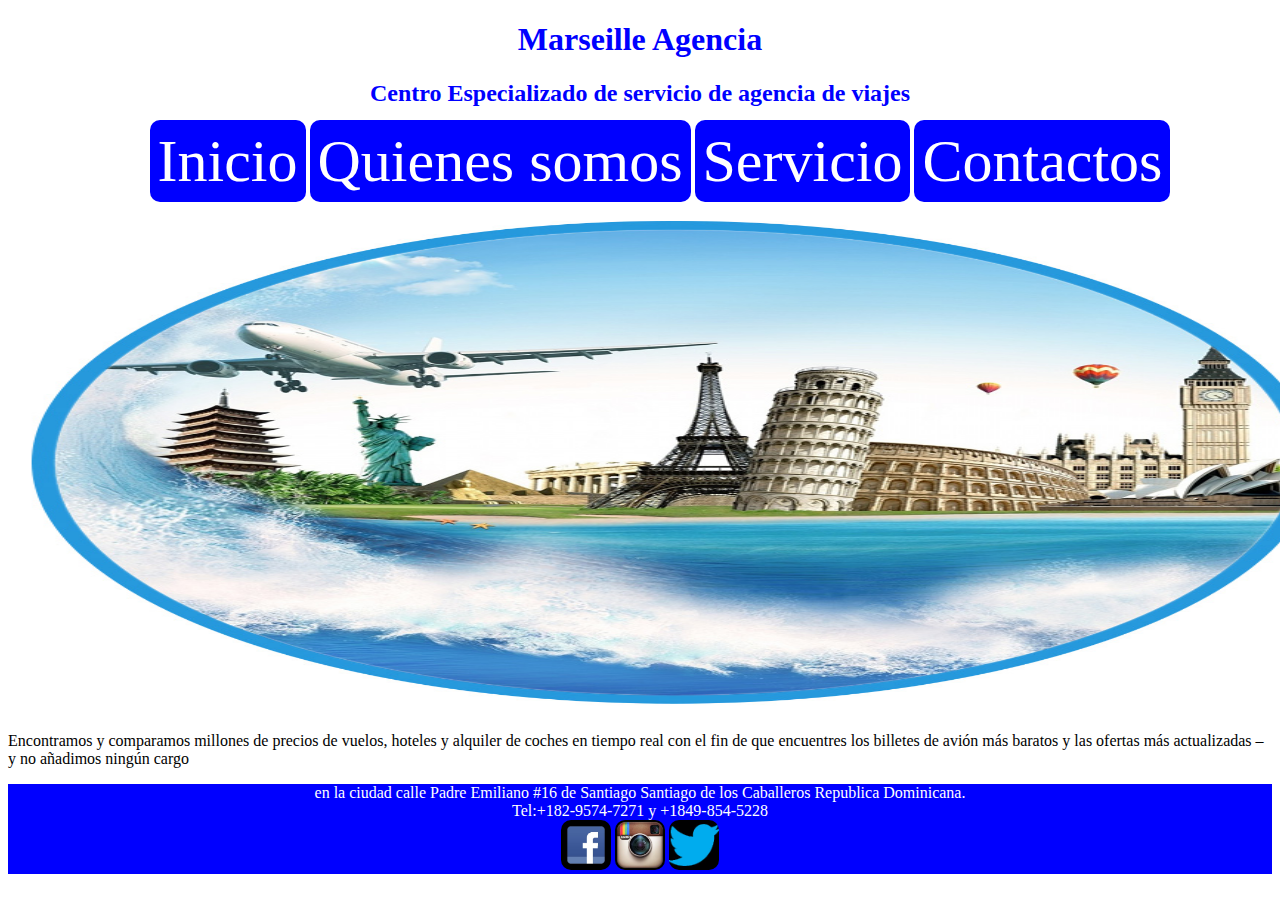
<file: public_html/index.html>
<!DOCTYPE html>
<!--
To change this license header, choose License Headers in Project Properties.
To change this template file, choose Tools | Templates
and open the template in the editor.
-->
<html>
    <head>
        <title> Projecto final</title>
        <meta charset="UTF-8">
        <meta name="viewport" content="width=device-width, initial-scale=1.0">
        <link href="misestilos.css" rel="stylesheet" type="text/css"/>
    </head>
   
    <body>
        <div id="cabecera">
            <h1> Marseille Agencia</h1>
        <h2> Centro Especializado de servicio de agencia de viajes </h2>
      </div>
    <div id="menu">
         <ul>
             
             <li> Inicio</li>
             <li>Quienes somos</li>
             <li><a href="Servicio.html"></a>Servicio</li>
             <li>  <a href="Formulario De Registros.html"></a>Contactos</li>
         
        </ul>
    </div>
    <div id="Cuerpo">
        <img src="imagenes.css/agencia-de-viajes.jpg" width="1330" height="500" alt=""/>
        <p> Encontramos y comparamos millones de precios de vuelos, hoteles y alquiler de coches en tiempo real con el fin de que encuentres los billetes de avión más baratos y las ofertas más actualizadas – y no añadimos ningún cargo </p>
     </div>
        <div id="pie">
           en la ciudad calle Padre Emiliano #16 de Santiago
                           Santiago de los Caballeros Republica Dominicana. <br>
                       Tel:+182-9574-7271 y +1849-854-5228<br>
             <img src="imagenes.css/imagen2.jpg" width="50" height="50" alt=""/>
             <img src="imagenes.css/imagen3.jpg" width="50" height="50" alt=""/>
             <img src="imagenes.css/imagen4.jpg" width="50" height="50" alt=""/>
        </div>
    </body>
    </html>
</file>
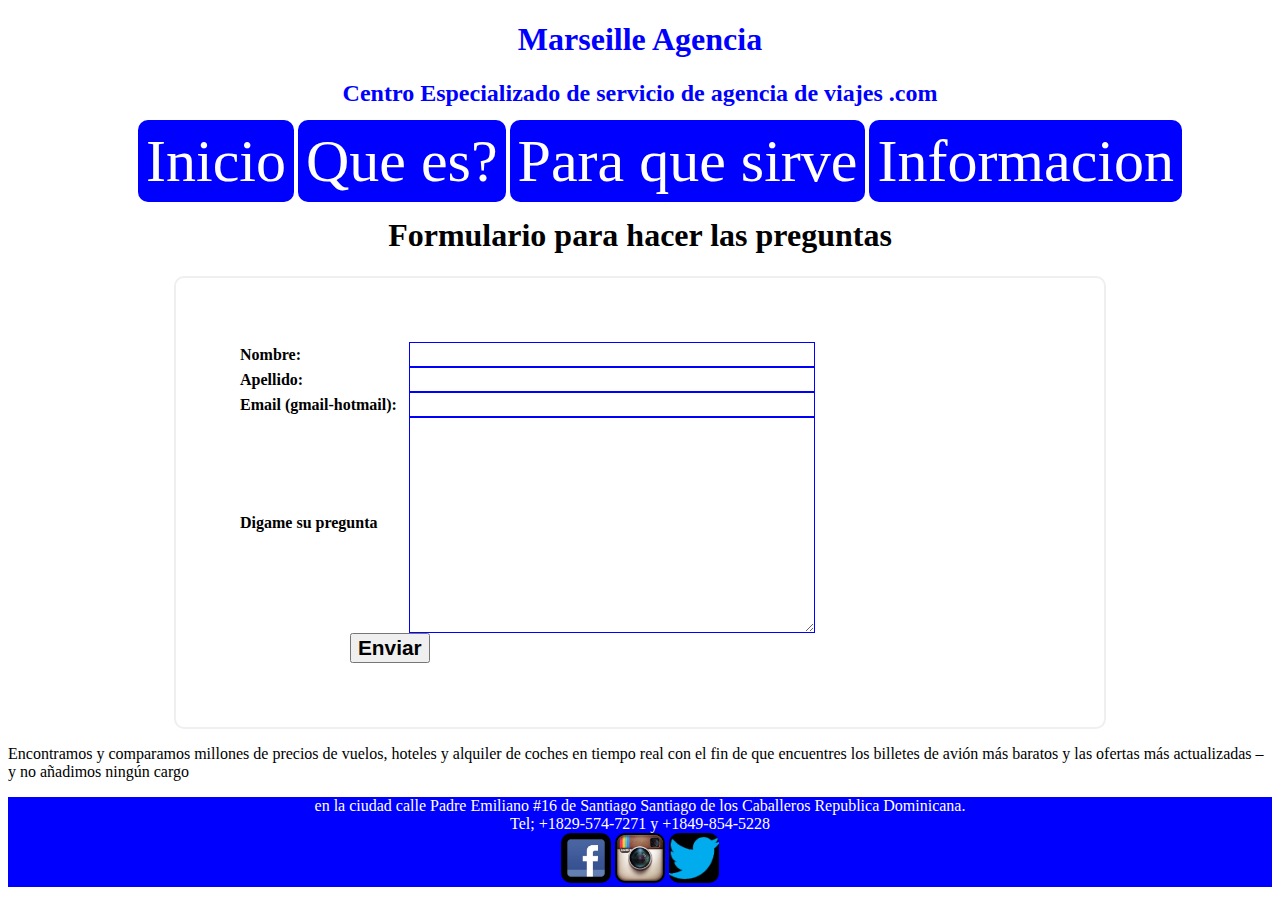
<file: public_html/Formulario De Registros.html>
<!DOCTYPE html>
<html>
    <head>
        <title>Preguntas</title>
        <meta charset="UTF-8">
        <meta name="viewport" content="width=device-width, initial-scale=1.0">
        <link href="misestilos.css" rel="stylesheet" type="text/css"/>
    </head>
    <body>
       
        <div id="cabecera">
        <h1> Marseille Agencia </h1>
        <h2>  Centro Especializado de servicio de agencia de viajes  .com</h2>
      </div>
    
        <div id="menu">
         <ul>
             
              <li><a href="index.html">Inicio</a></li>
             <li> <a href="Formulario De Registros.html"></a>Que es?</li>
             <li><a href="Servicio.html">Para que sirve</a></li>
          
             <li>Informacion</li>
        </div>     
    
             <div id="formulario">
            <h1>Formulario para hacer las preguntas</h1>   
            <form>
                     <div>
                    <label for="nombre">Nombre: </label>
                    <input type="text" id="nombre"/>
                    </div>
             <div>
                    <label for="apellido">Apellido: </label>
                    <input type="text" id="apellido"/>
             </div>
                      <div>
                     <label for="correo">Email (gmail-hotmail): </label>
                     <input type="email" id="correo"/>
                      </div>
             <div>
                    <label for="mensaje">Digame su pregunta</label>
                    <textarea id="nombre" cols="30" rows="10"></textarea>
            </div>
                      <div class="button">
                      <button type="submit">Enviar</button>
                      </div>
            </form>
        </div>
               <div id="Cuerpo">
        <p> Encontramos y comparamos millones de precios de vuelos, hoteles y alquiler de coches en tiempo real con el fin de que encuentres los billetes de avión más baratos y las ofertas más actualizadas – y no añadimos ningún cargo </p>
               </div>   
        <div id="pie">
            en la ciudad calle Padre Emiliano #16 de Santiago
                       Santiago de los Caballeros Republica Dominicana. <br>
                       Tel; +1829-574-7271 y +1849-854-5228<br>
            <img src="imagenes.css/imagen2.jpg" width="50" height="50" alt=""/>
            <img src="imagenes.css/imagen3.jpg" width="50" height="50" alt=""/>
            <img src="imagenes.css/imagen4.jpg" width="50" height="50" alt=""/>            
        </div>
  
    </body>
</html>
</file>
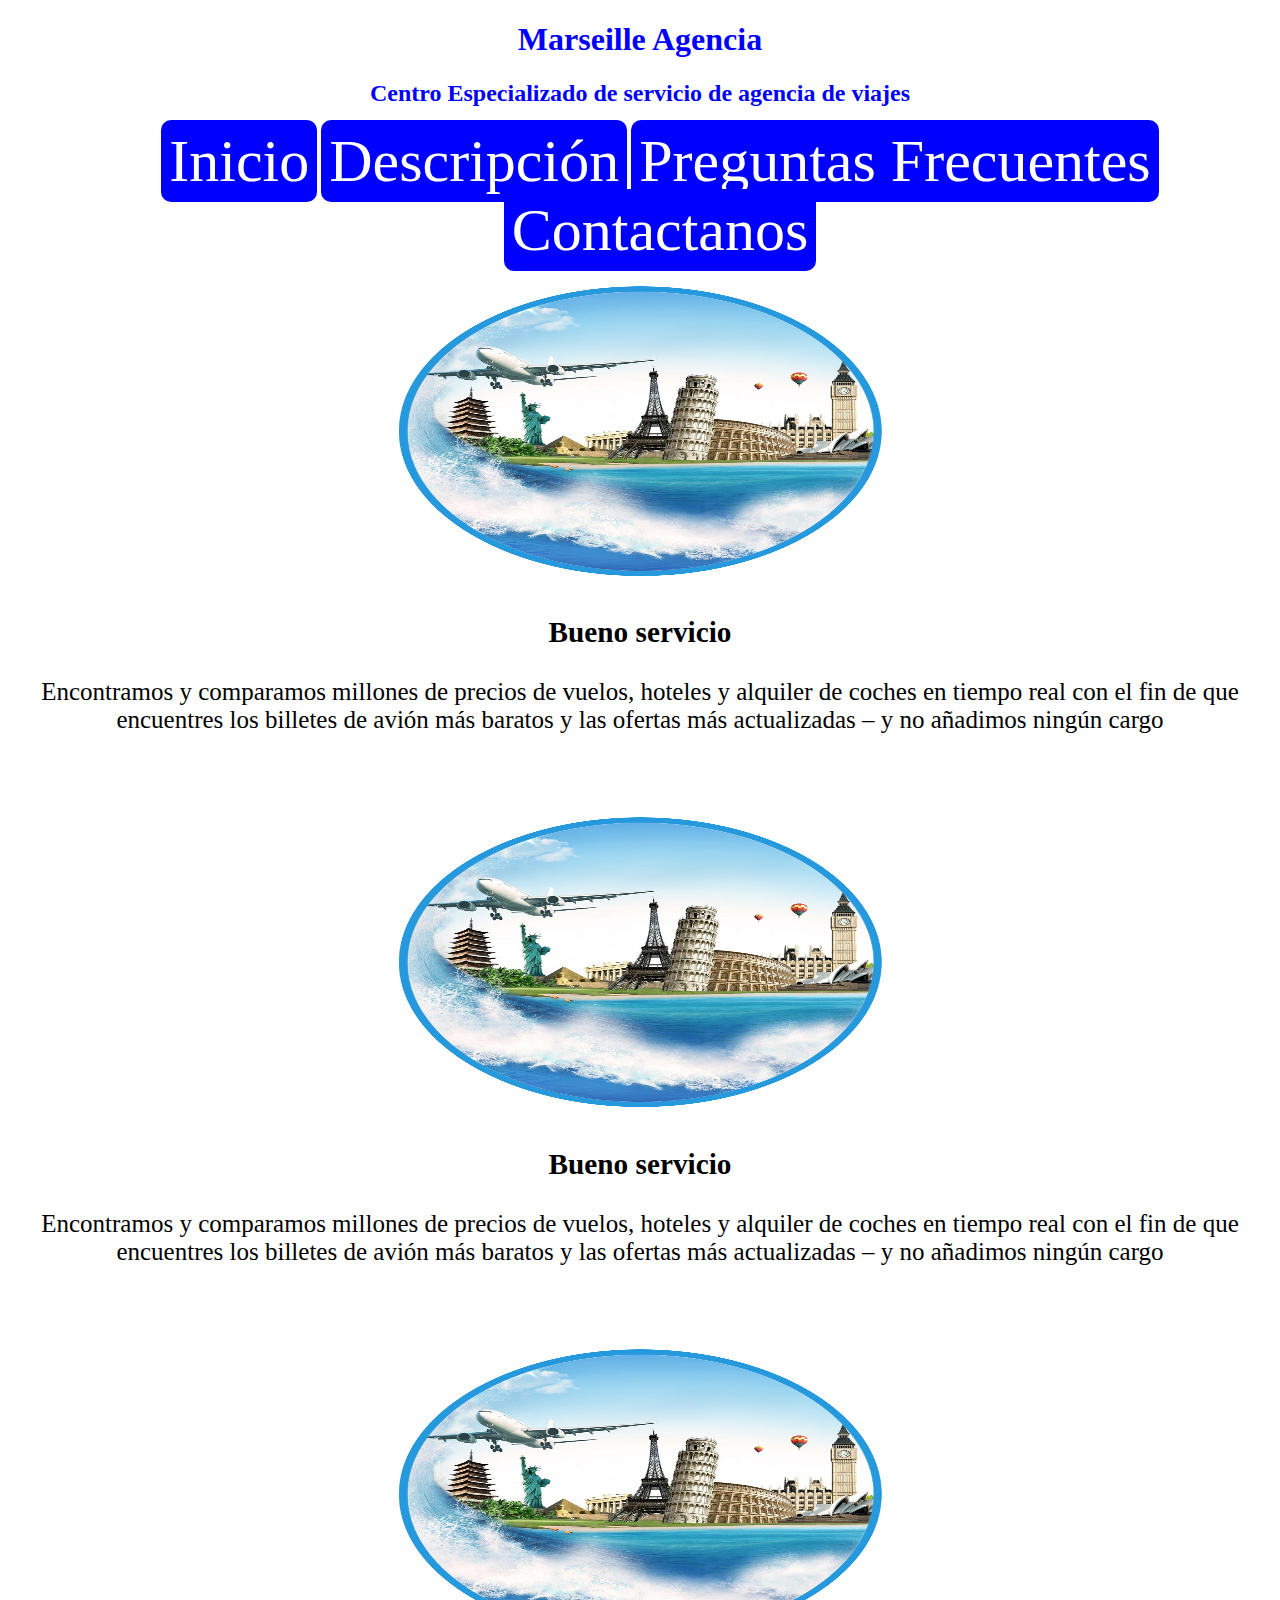
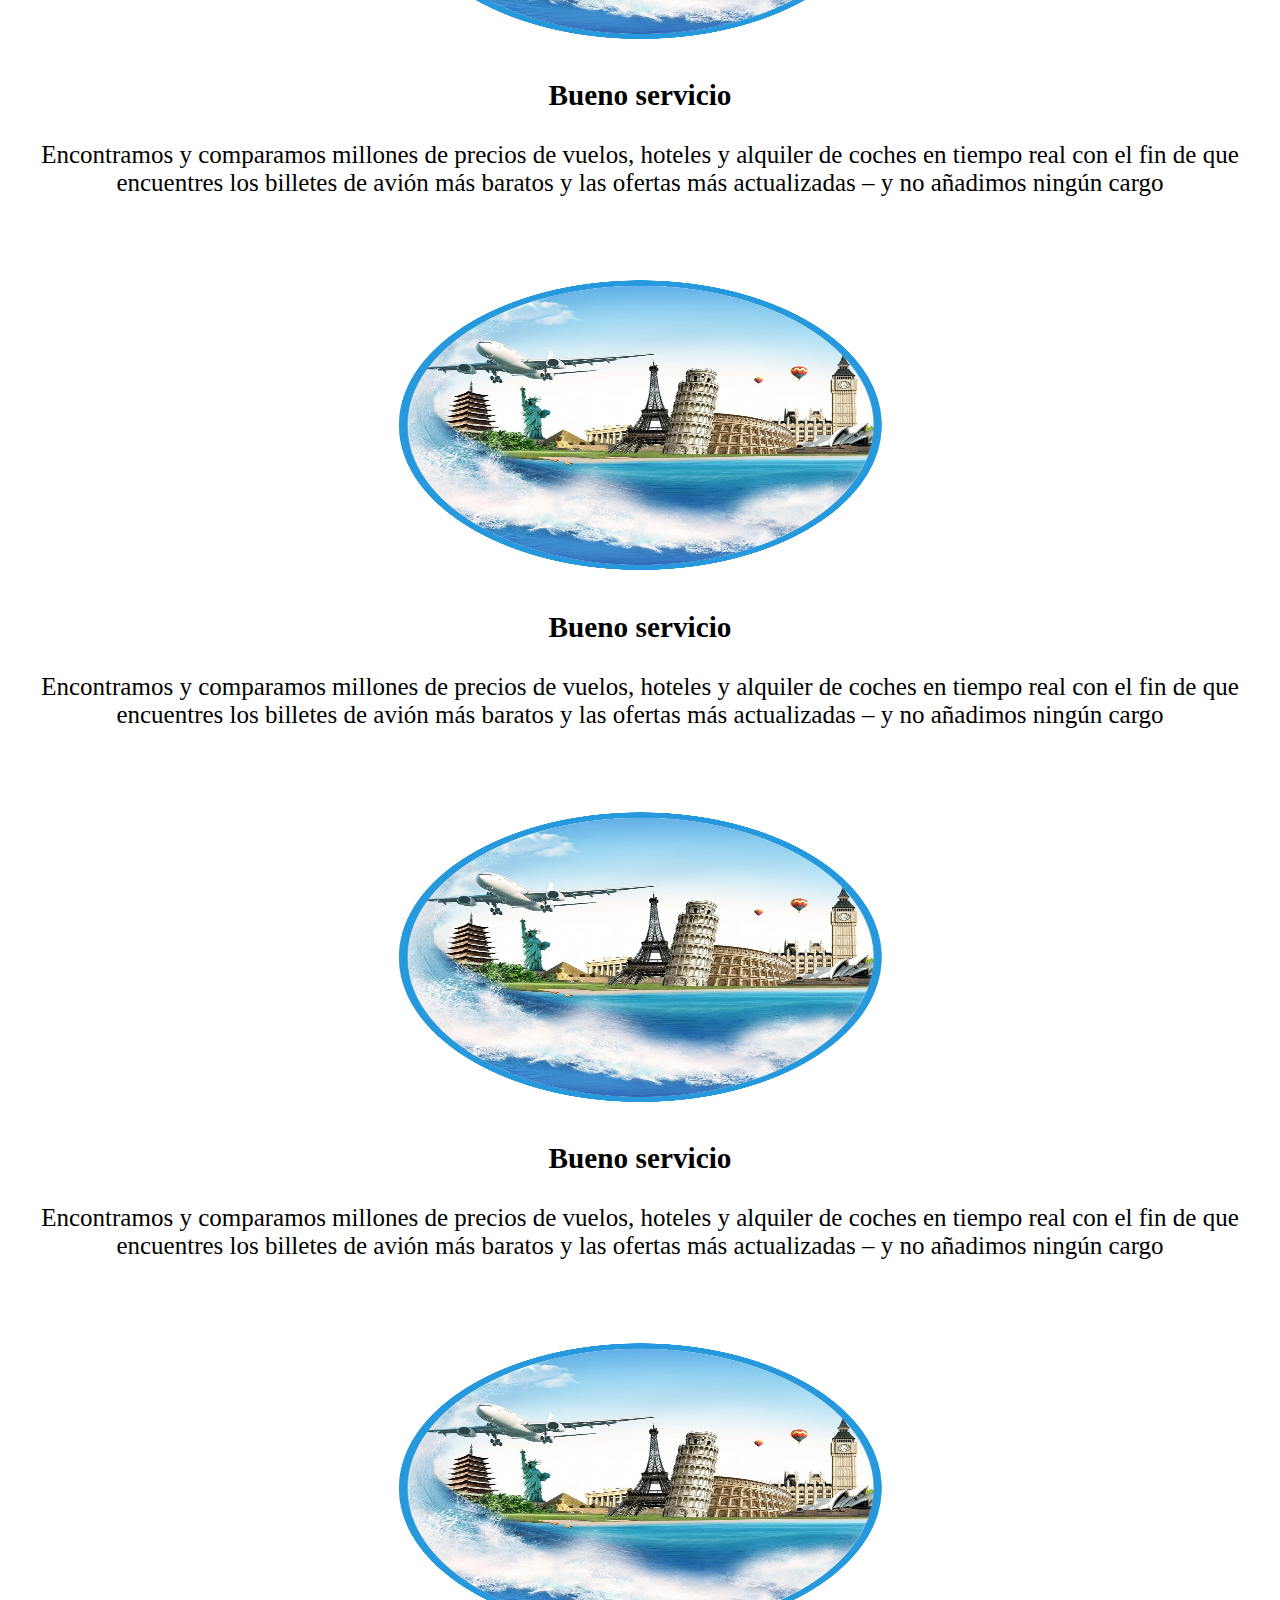
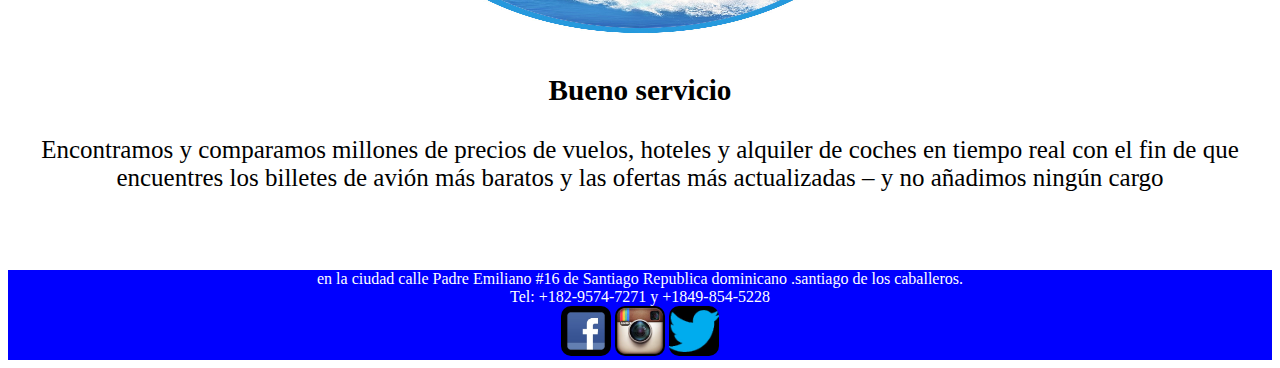
<file: public_html/Servicio.html>
<!DOCTYPE html>
<!--
To change this license header, choose License Headers in Project Properties.
To change this template file, choose Tools | Templates
and open the template in the editor.
-->
<html>
    <head>
        <title> Projecto final</title>
        <meta charset="UTF-8">
        <meta name="viewport" content="width=device-width, initial-scale=1.0">
         <link href="misestilos.css" rel="stylesheet" type="text/css"/>
         <link rel="stylesheet" href="https://maxcdn.bootstrapcdn.com/bootstrap/4.0.0-beta.2/css/bootstrap.min.css" integrity="sha384-PsH8R72JQ3SOdhVi3uxftmaW6Vc51MKb0q5P2rRUpPvrszuE4W1povHYgTpBfshb" crossorigin="anonymous">
    </head>
    <body>
        <div>
            <div id="cabecera">
        <h1>  Marseille Agencia </h1>
        <h2> Centro Especializado de servicio de agencia de viajes</h2>
      </div>
    <div id="menu">
         <ul>
             
             <li><a href="index.html">Inicio</a></li>             
             <li>Descripción</li>
             <li><a href="Servicios.html">Preguntas Frecuentes</a></li>
             <li>  <a href="Formulario de registros.html">Contactanos</a></li>
           
         
        </ul>
    </div>
                    </div>
        
        <div id="cuerpo">

            <div class="row">
  <div class="col-sm-6 col-md-4">
    <div class="thumbnail">
        <img src="imagenes.css/agencia-de-viajes.jpg" width="500" height="300" alt=""/>
      <div class="caption">
        <h3>Bueno servicio</h3>
        <p>Encontramos y comparamos millones de precios de vuelos, hoteles y alquiler de coches en tiempo real con el fin de que encuentres los billetes de avión más baratos y las ofertas más actualizadas – y no añadimos ningún cargo </p>
        <p><a href="#" class="btn btn-primary" role="button">Llevar al carrito</a> <a href="#" class="btn btn-default" role="button">Ver detalles</a></p>
      </div>
    </div>
  </div>
      
          <div class="col-sm-6 col-md-4">
    <div class="thumbnail">
        <img src="imagenes.css/agencia-de-viajes.jpg" width="500" height="300" alt=""/>
      <div class="caption">
        <h3>Bueno servicio</h3>
        <p>Encontramos y comparamos millones de precios de vuelos, hoteles y alquiler de coches en tiempo real con el fin de que encuentres los billetes de avión más baratos y las ofertas más actualizadas – y no añadimos ningún cargo </p>
        <p><a href="#" class="btn btn-primary" role="button">Llevar al carrito</a> <a href="#" class="btn btn-default" role="button">Ver detalles</a></p>
      </div>
    </div>
  </div>
                
                <div class="col-sm-6 col-md-4">
    <div class="thumbnail">
        <img src="imagenes.css/agencia-de-viajes.jpg" width="500" height="300" alt=""/>
      <div class="caption">
        <h3>Bueno servicio</h3>
        <p>Encontramos y comparamos millones de precios de vuelos, hoteles y alquiler de coches en tiempo real con el fin de que encuentres los billetes de avión más baratos y las ofertas más actualizadas – y no añadimos ningún cargo </p>
        <p><a href="#" class="btn btn-primary" role="button">Llevar al carrito</a> <a href="#" class="btn btn-default" role="button">Ver detalles</a></p>
      </div>
    </div>
  </div>
          
                
</div>
        <div class="row">
  <div class="col-sm-6 col-md-4">
    <div class="thumbnail">
        <img src="imagenes.css/agencia-de-viajes.jpg" width="500" height="300" alt=""/>
      <div class="caption">
        <h3>Bueno servicio</h3>
        <p>Encontramos y comparamos millones de precios de vuelos, hoteles y alquiler de coches en tiempo real con el fin de que encuentres los billetes de avión más baratos y las ofertas más actualizadas – y no añadimos ningún cargo</p>
        <p><a href="#" class="btn btn-primary" role="button">Llevar al carrito</a> <a href="#" class="btn btn-default" role="button">Ver detalles</a></p>
      </div>
    </div>
  </div>
      
          <div class="col-sm-6 col-md-4">
    <div class="thumbnail">
        <img src="imagenes.css/agencia-de-viajes.jpg" width="500" height="300" alt=""/>
      <div class="caption">
        <h3>Bueno servicio</h3>
        <p>Encontramos y comparamos millones de precios de vuelos, hoteles y alquiler de coches en tiempo real con el fin de que encuentres los billetes de avión más baratos y las ofertas más actualizadas – y no añadimos ningún cargo</p>
        <p><a href="#" class="btn btn-primary" role="button">Llevar al carrito</a> <a href="#" class="btn btn-default" role="button">Ver detalles</a></p>
      </div>
    </div>
  </div>
                
                <div class="col-sm-6 col-md-4">
    <div class="thumbnail">
        <img src="imagenes.css/agencia-de-viajes.jpg" width="500" height="300" alt=""/>
      <div class="caption">
        <h3>Bueno servicio</h3>
        <p>Encontramos y comparamos millones de precios de vuelos, hoteles y alquiler de coches en tiempo real con el fin de que encuentres los billetes de avión más baratos y las ofertas más actualizadas – y no añadimos ningún cargo</p>
        <p><a href="#" class="btn btn-primary" role="button">Llevar al carrito</a> <a href="#" class="btn btn-default" role="button">Ver detalles</a></p>
      </div>
    </div>
  </div>
        </div>
        </div>
        <div id="pie">
          en la ciudad calle Padre Emiliano #16 de Santiago
                                       Republica dominicano .santiago de los caballeros.  <br>
           Tel: +182-9574-7271 y +1849-854-5228<br>
           <img src="imagenes.css/imagen2.jpg" width="50" height="50" alt=""/>
           <img src="imagenes.css/imagen3.jpg" width="50" height="50" alt=""/>
           <img src="imagenes.css/imagen4.jpg" width="50" height="50" alt=""/>
        </div>
        
    </body>
</html>
</file>
<file: public_html/misestilos.css>
/*
To change this license header, choose License Headers in Project Properties.
To change this template file, choose Tools | Templates
and open the template in the editor.
*/
/* 
    Created on : Oct 26, 2017, 6:30:59 PM
    Author     : 00140302
*/
ul li{
    list-style-type: none;
    display: inline;
    font-size: 60px;
    background: blue;
    padding: 8px;
    border-radius:10px;
    color:white;
}
#cabecera{
    text-align: center;
    font-family:Harrington;
    color: blue;
}
#menu{
    text-align: center;
}

#cuerpo{
    text-align: center;
    font-family: Algerian;
    font-size: 25px;
    
    
}
img{
    border-radius: 10px;
    
}
#pie{
    text-align: center; 
    background:  blue;
    color:white;
}


form{
    width:800px;
    margin: 0 auto;
    border: 2px solid buttonface;
    border-radius: 10px;
    padding: 4em;
}

#formulario h1{
    text-align: center;
        
}
label{
    display: inline-block;
    width: 165px;
    text-align: left;
    font-weight: bold;
    font-size: 1em;
    
}

input,textarea{
    width: 400px;
    font: 1.1em cursive;
    border: 1px solid blue;
    
}
input:focus,textarea:focus{
    border-color: red;
}
textarea{
    vertical-align: middle;
}
.button{
    padding-left: 110px;    
}
button{
     font-size: 1.3em;
    font-weight: bold;
 }
 a{
     color:white;
     text-decoration: none;
 }
 a:hover{
     font-size: 61px;
     color: red;
 }
/*
To change this license header, choose License Headers in Project Properties.
To change this template file, choose Tools | Templates
and open the template in the editor.
*/
/* 
    Created on : Dec 6, 2017, 6:07:05 PM
    Author     : RobineV
*/
</file>
